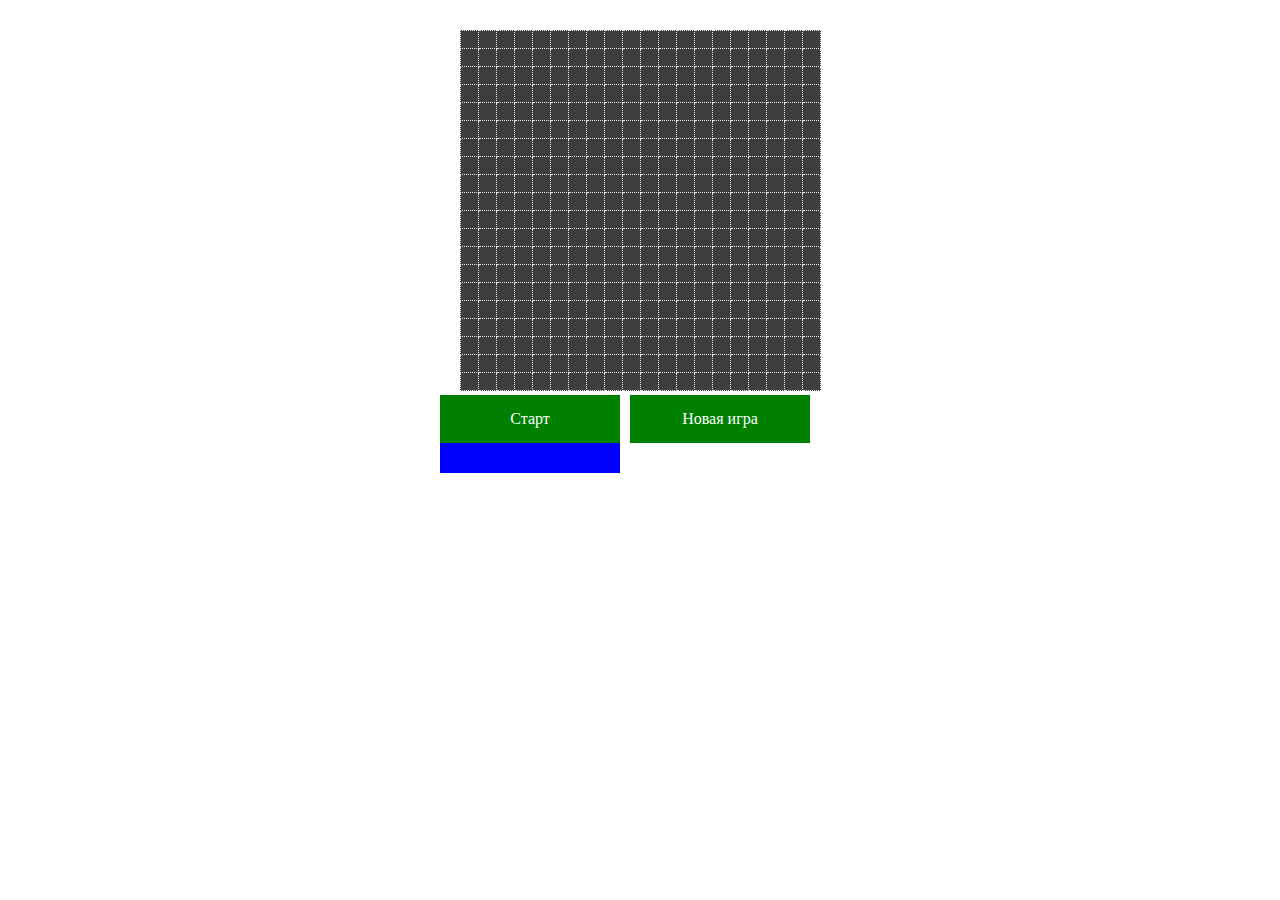
<file: lesson7.html>
<!DOCTYPE html>
<html lang="en">
<head>
    <meta charset="UTF-8">
    <title>Snake</title>
    <link rel="stylesheet" href="lesson7.css">
    <script src="lesson7.js"></script>
</head>
<body>
<div class="wrap">
    <div id="snake-field"></div>
    <div class="buttons">
        <div id="snake-start">Старт</div>
        <div id="snake-renew">Новая игра</div>
        <div id="result"></div>
    </div>
</div>
</body>
</html>
</file>
<file: lesson7.css>
#snake-field{
    display: inline-block;
}
#snake-renew,#snake-start{
    width: 150px;
    padding: 15px;
    color: white;
    background-color: green;
    text-align: center;
    cursor: pointer;
    float: left;
    margin-right: 10px;
}
#result{
    width: 150px;
    padding: 15px;
    color: white;
    background-color: blue;
    text-align: center;
    cursor: pointer;
    float: left;
    margin-right: 10px;
}
.game-table{
    border-collapse: collapse;
    background-color: #3e3e3e;
}
td.game-table-cell{
    width: 15px;
    height: 15px;
    border: 1px dotted #eee;
}
.snake-unit{
    background-color: white;
}
.food-unit{
    background-color: red;
}
.buttons{
    display: inline-block;
}
.wrap{
    margin: 30px auto 0;
    text-align: center;
}
.boom-unit{
    background-color: yellow;
}
</file>
